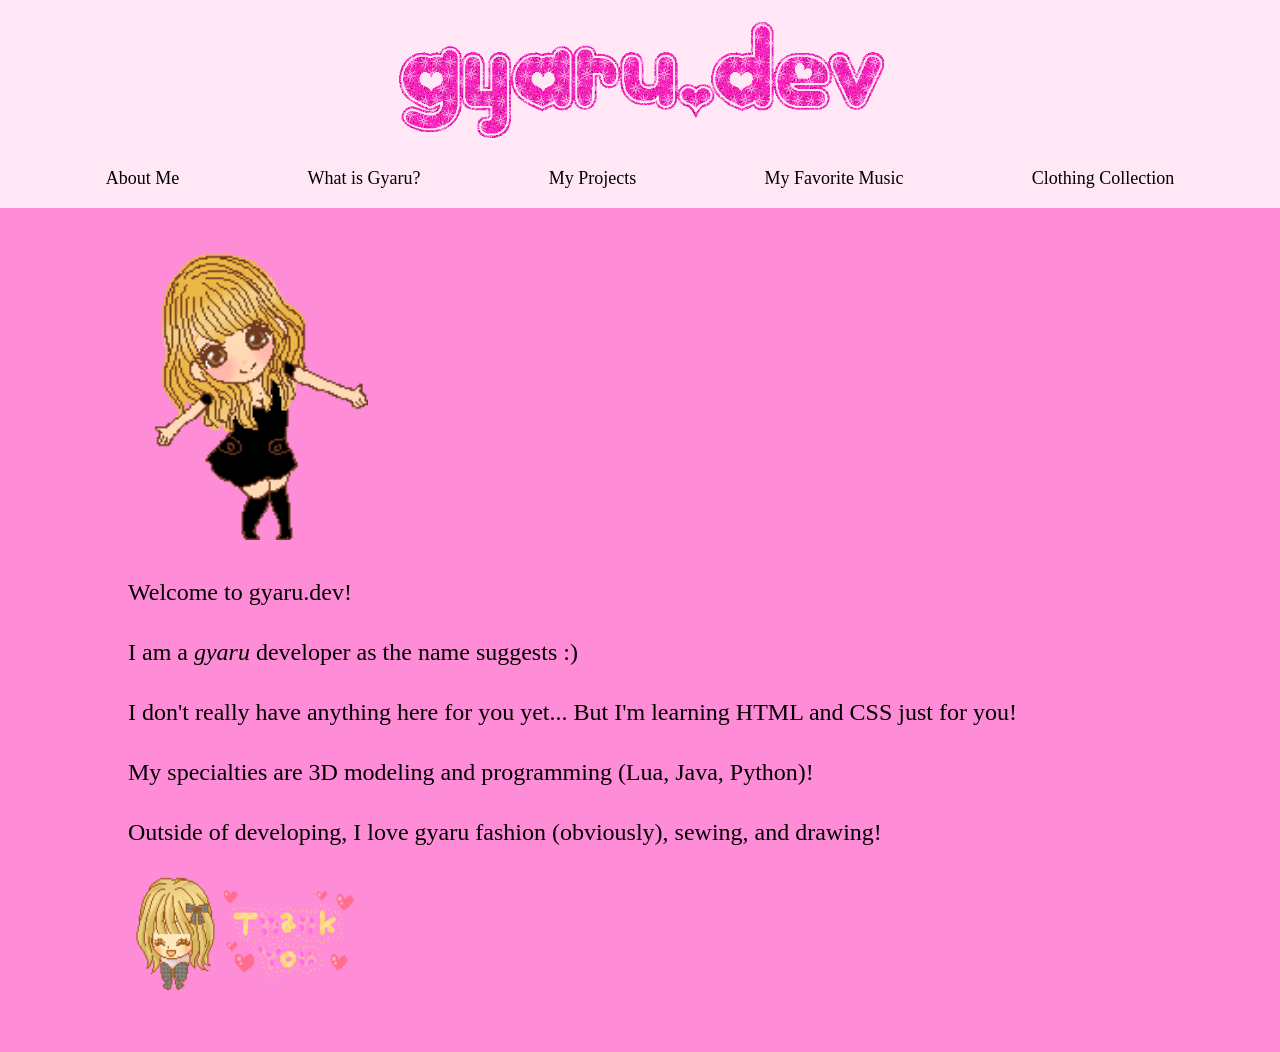
<file: index.html>
<!DOCTYPE html>

<html lang="en">

<head>
    <meta charset="UTF-8">
    <meta name="viewport" content="width=device-width, initial-scale=1.0">
    <title>gyaru.dev</title>
    <link rel="stylesheet" href="mystyle.css">
</head>

<body class="homepage">
    <header class="topbar">
        <img src="images/logo2.gif" alt="gyaru.dev logo" class="logo-img">

        <nav class="sidebar">
            <ul>
                <li><a href="index.html">About Me</a></li>
                <li><a href="gyaru.html">What is Gyaru?</a></li>
                <li><a href="projects.html">My Projects</a></li>
                <li><a href="music.html">My Favorite Music</a></li>
                <li><a href="clothing.html">Clothing Collection</a></li>
            </ul>
        </nav>
    </header>

    <main class="page-content">
        <div class="gyarugif1">
            <img src="images/happygyaru.gif" width="240" height="300" alt="Happy gyaru gif">
        </div>

        <p>Welcome to gyaru.dev!</p>
        <p>
            <span>I am a </span><span><i>gyaru</i></span><span> developer</span><span> as the name suggests :)</span>
        </p>

        <div>
            <p>I don't really have anything here for you yet... But I'm learning HTML and CSS just for you!</p>
            <p>My specialties are 3D modeling and programming (Lua, Java, Python)!</p>
            <p>Outside of developing, I love gyaru fashion (obviously), sewing, and drawing!</p>
            <img src="images/thanksgyaru.gif" width="240" height="120" alt="Thank you gyaru gif">
        </div>
    </main>
    <script src="script.js"></script> 
</body>

</html>
</file>
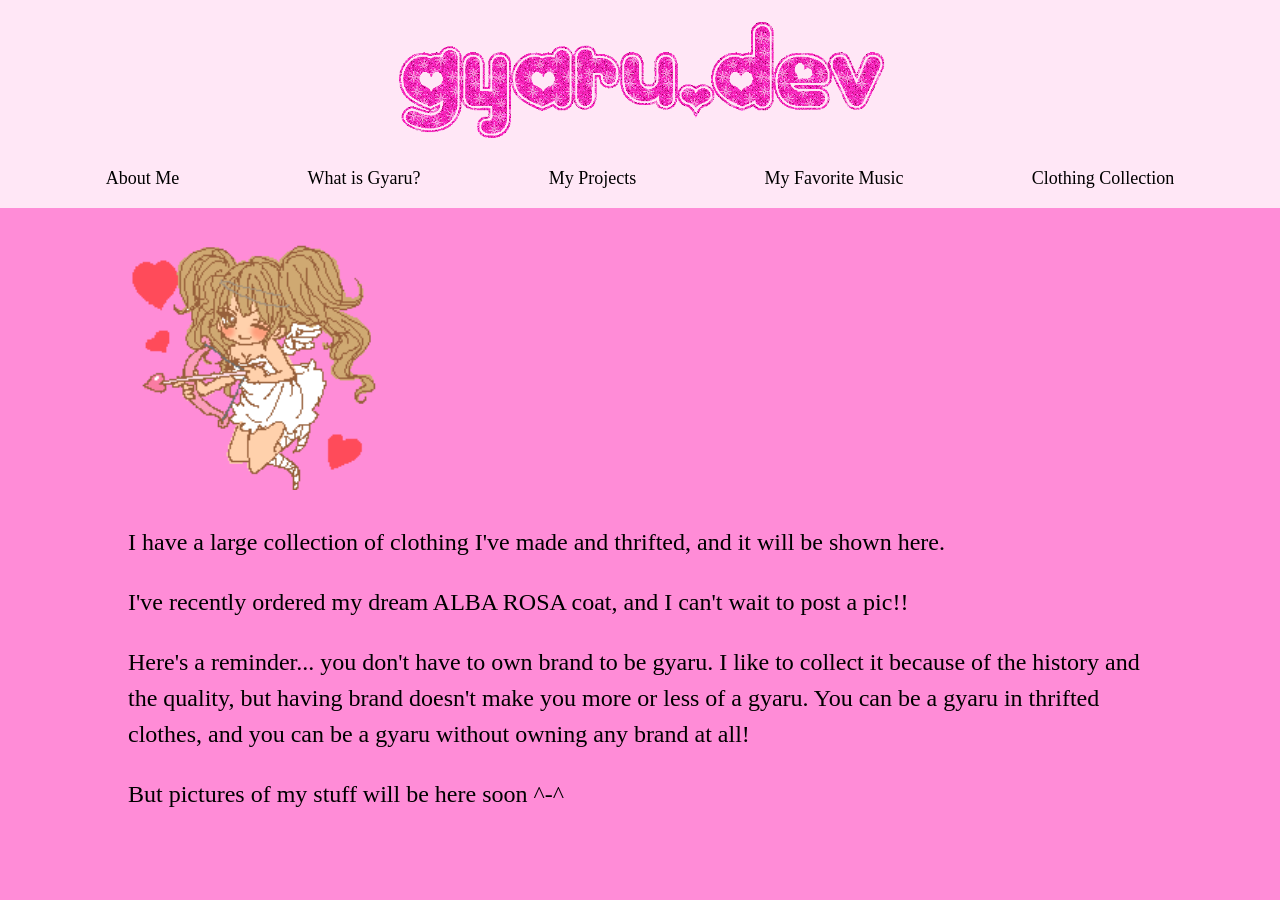
<file: clothing.html>
<!DOCTYPE html>
<html lang="en">
<head>
    <meta charset="UTF-8">
    <meta name="viewport" content="width=device-width, initial-scale=1.0">
    <title>Clothing Collection</title>
    <link rel="stylesheet" href="mystyle.css">
</head>
<body>
    <header class="topbar">
        <img src="images/logo2.gif" alt="gyaru.dev logo" class="logo-img">

        <nav class="sidebar">
            <ul>
                <li><a href="index.html">About Me</a></li>
                <li><a href="gyaru.html">What is Gyaru?</a></li>
                <li><a href="projects.html">My Projects</a></li>
                <li><a href="music.html">My Favorite Music</a></li>
                <li><a href="clothing.html">Clothing Collection</a></li>
            </ul>
        </nav>
    </header>

    <main class="page-content">
        <div class="gyarugif1">
            <img src="images/gyaruangel.gif" width="250" height="250" alt="Gyaru angel gif">
        </div>

        <p>I have a large collection of clothing I've made and thrifted, and it will be shown here.</p>
        <p>I've recently ordered my dream ALBA ROSA coat, and I can't wait to post a pic!!</p>

        <div>
            <p>Here's a reminder... you don't have to own brand to be gyaru. I like to collect it because of the history and the quality, but having brand doesn't make you more or less of a gyaru. You can be a gyaru in thrifted clothes, and you can be a gyaru without owning any brand at all!</p>
            <p>But pictures of my stuff will be here soon ^-^</p>
        </div>
        <script src="script.js"></script>
    </main>
</body>
</html>
</file>
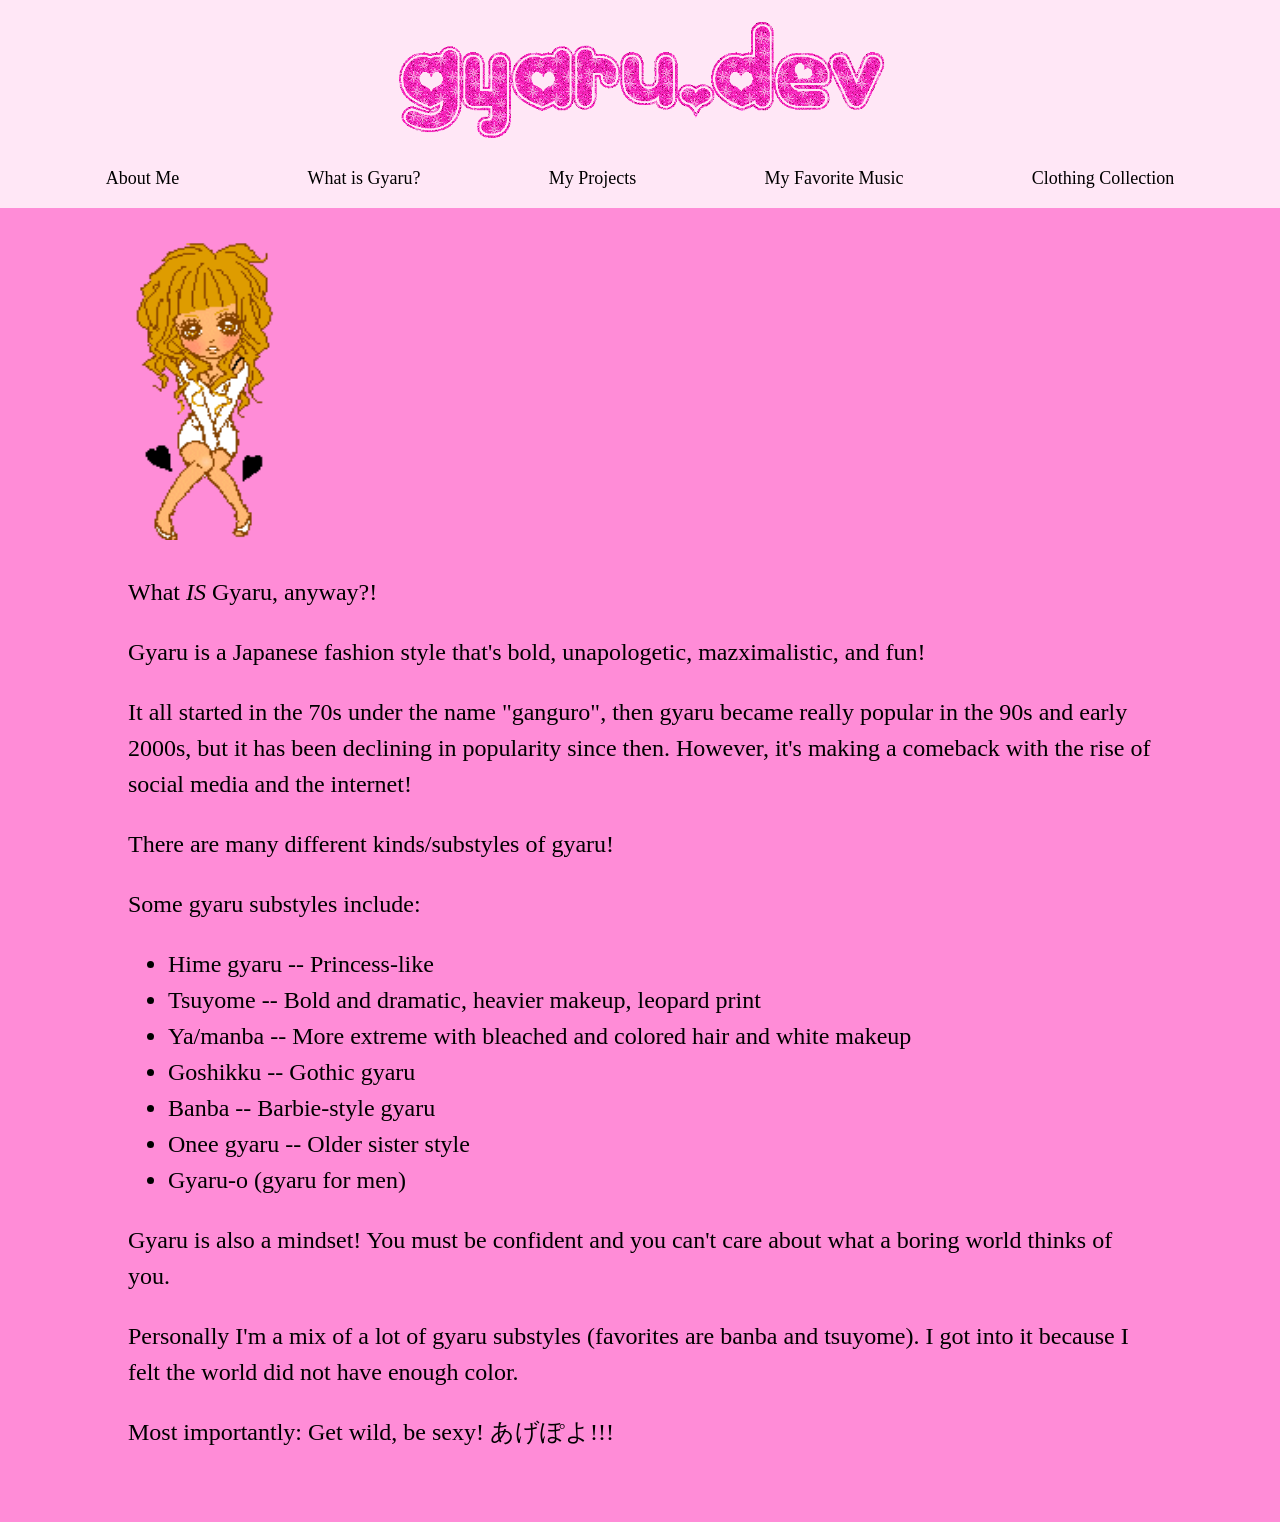
<file: gyaru.html>
<!DOCTYPE html>
<html lang="en">
<head>
    <meta charset="UTF-8">
    <meta name="viewport" content="width=device-width, initial-scale=1.0">
    <title>What is Gyaru?</title>
    <link rel="stylesheet" href="mystyle.css">
</head>
<body>
    <header class="topbar">
        <img src="images/logo2.gif" alt="gyaru.dev logo" class="logo-img">

        <nav class="sidebar">
            <ul>
                <li><a href="index.html">About Me</a></li>
                <li><a href="gyaru.html">What is Gyaru?</a></li>
                <li><a href="projects.html">My Projects</a></li>
                <li><a href="music.html">My Favorite Music</a></li>
                <li><a href="clothing.html">Clothing Collection</a></li>
            </ul>
        </nav>
    </header>

    <main class="page-content">
        <div class="gyarugif1">
            <img src="images/cutegyaru.gif" width="150" height="300" alt="Cute gyaru gif">
        </div>

        <p>What <i>IS</i> Gyaru, anyway?!</p>

        <div>
            <p>Gyaru is a Japanese fashion style that's bold, unapologetic, mazximalistic, and fun!</p>

            <p>It all started in the 70s under the name "ganguro", then gyaru became really popular in the 90s and early 2000s, but it has been declining in popularity since then. However, it's making a comeback with the rise of social media and the internet!</p>

            <p>There are many different kinds/substyles of gyaru!</p>

            <p>Some gyaru substyles include:</p>
            <ul>
                <li>Hime gyaru -- Princess-like</li>
                <li>Tsuyome -- Bold and dramatic, heavier makeup, leopard print</li>
                <li>Ya/manba -- More extreme with bleached and colored hair and white makeup</li>
                <li>Goshikku -- Gothic gyaru</li>
                <li>Banba -- Barbie-style gyaru</li>
                <li>Onee gyaru -- Older sister style</li>
                <li>Gyaru-o (gyaru for men)</li>
            </ul>

            <p>Gyaru is also a mindset! You must be confident and you can't care about what a boring world thinks of you.</p>

            <p>Personally I'm a mix of a lot of gyaru substyles (favorites are banba and tsuyome). I got into it because I felt the world did not have enough color.</p>

            <p>Most importantly: Get wild, be sexy! あげぽよ!!!</p>
        </div>
    </main>
    <script src="script.js"></script>
</body>
</html>
</file>
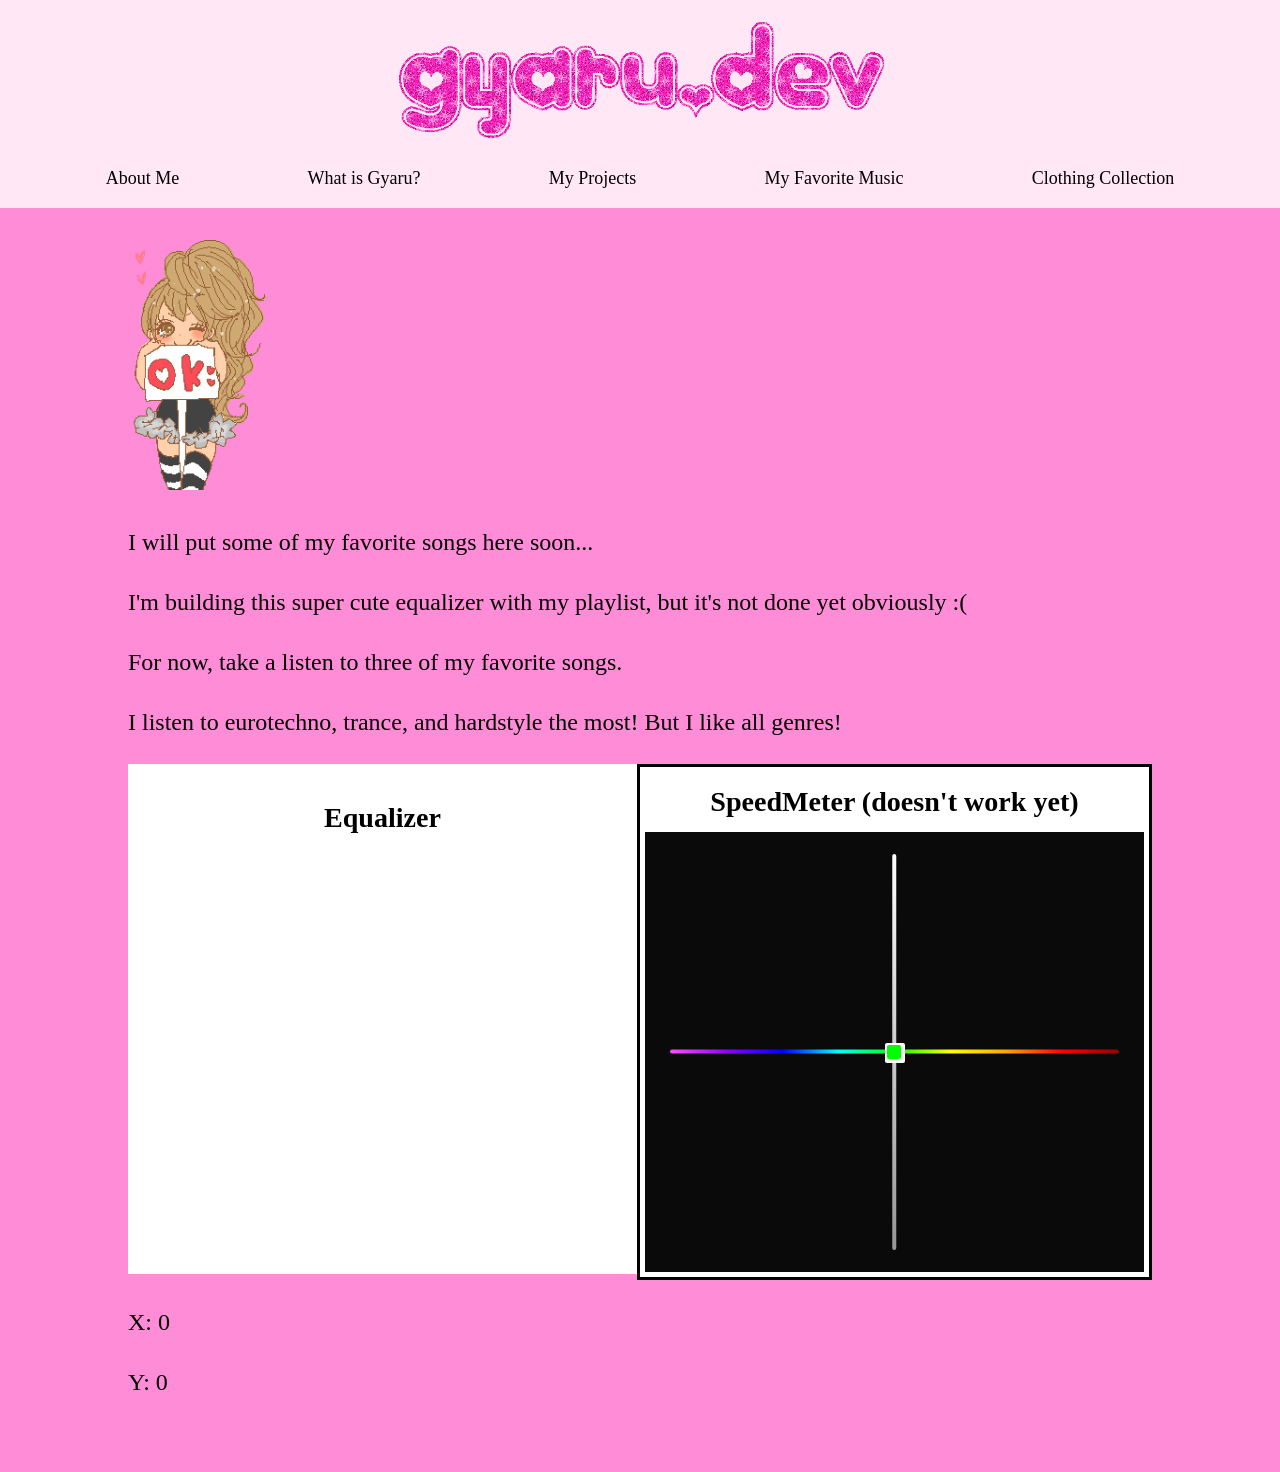
<file: music.html>
<!DOCTYPE html>
<html lang="en">
<head>
    <meta charset="UTF-8">
    <meta name="viewport" content="width=device-width, initial-scale=1.0">
    <title>My Favorite Music</title>
    <link rel="stylesheet" href="mystyle.css">
</head>
<body>
    <header class="topbar">
        <img src="images/logo2.gif" alt="gyaru.dev logo" class="logo-img">

        <nav class="sidebar">
            <ul>
                <li><a href="index.html">About Me</a></li>
                <li><a href="gyaru.html">What is Gyaru?</a></li>
                <li><a href="projects.html">My Projects</a></li>
                <li><a href="music.html">My Favorite Music</a></li>
                <li><a href="clothing.html">Clothing Collection</a></li>
            </ul>
        </nav>
    </header>

    <main class="page-content">
        <div class="gyarugif1">
            <img src="images/okgyaru.gif" width="150" height="250" alt="Okay gyaru gif">
        </div>

        <!-- <audio controls>
            <source src="music/Atari Teenage Riot - SPEED.mp3" type="audio/mpeg">
            Your browser does not support the audio element.
        </audio>

        <audio controls>
            <source src="music/BluntSeixal - Sendspacer (Kaemon Remix).mp3" type="audio/mpeg">
            Your browser does not support the audio element.
        </audio>

        <audio controls>
            <source src="music/Ke$ha - C'Mon.mp3" type="audio/mpeg">
            Your browser does not support the audio element.
        </audio> -->

        <p>I will put some of my favorite songs here soon...</p>
        <p>I'm building this super cute equalizer with my playlist, but it's not done yet obviously :(</p>

        <div>
            <p>For now, take a listen to three of my favorite songs.</p>
            <p>I listen to eurotechno, trance, and hardstyle the most! But I like all genres!</p>
        </div>

        <div class="row">
            <div class="container">
                <h3>Equalizer</h3>
                <div class="bar" id="bar1"></div>
                <div class="bar" id="bar2"></div>
                <div class="bar" id="bar3"></div>
                <div class="bar" id="bar4"></div>
                <div class="bar" id="bar5"></div>
            </div>

            <style>
                .container {
                    background-color: rgb(255,255,255);
                    margin-right: auto;
                }
            </style>

            <div class="container" id="speedmeter">
                <!-- <h3>SpeedMeter</h3> -->

                <div class="container" id="title">
                    <h3>SpeedMeter (doesn't work yet)</h3>
                </div>

                <div class="container" id="speedmeter2">
                    <div class="arrowX"></div>
                    <div class="arrowY"></div>
                    <div class="box" id="box">
                        <div class="box2" id="box"></div>
                    </div>
                </div>

                <style>
                    #title {
                        height: 10%;
                        width: 95%;
                        margin-right: auto;
                        margin-left: auto;
                        display: flex;
                        align-items: center;
                        justify-content: center;
                    }
                    #speedmeter {
                        width: 500px;
                        height: 500px;
                        display: block;
                        background-color: rgb(255,255,255);
                        margin-right: auto;
                        border-style: solid;
                        border-width: 50%;
                        position: relative;
                    }

                    #speedmeter2 {
                        width: 100%;
                        height: 88%;
                        display: block;
                        background-color: rgb(10, 10, 10);
                        position: relative;
                        padding: 0;
                        margin: 0;
                    }

                    .arrowX {
                        width: 90%;
                        height: 1%;
                        left: 5%;
                        top: 50%;
                        transform: translateY(-55%);
                        background-image: linear-gradient(270deg, rgb(150, 0, 0), red, orange, yellow, rgb(0, 255, 0), rgb(0, 255, 255), rgb(0, 0, 255), rgb(149, 0, 255), rgb(255, 77, 255));
                        position: absolute;
                        border-radius: 5px;
                    }

                    .arrowY {
                        width: 1%;
                        height: 90%;
                        left: 50%;
                        top: 5%;
                        transform: translateX(-55%);
                        background-image: linear-gradient(0deg, rgb(150,150,150), rgb(255,255,255));
                        position: absolute;
                        border-radius: 5px;
                    }

                    .box {
                        width: 20px;
                        height: 20px;
                        left: 48%;
                            top: 48%;
                            background-color: rgb(255, 255, 255);
                            position: absolute;
                            border-radius: 2px;

                            animation: pulse 1s ease-in-out infinite;
                        }

                        .box2 {
                            width: 14px;
                            height: 14px;
                            left: 2.5px;
                            top: 2.5px;
                            background-color: rgb(0, 255, 0);
                            position: absolute;
                            border-radius: 2px;
                        }
                    </style>
            </div>
        </div>

        <style>
            .row {
                display: flex;
            }
            .container {
                padding: 5px;
                width: 500px;
                height: 500px;
            }

            h3 {
                text-align: center;
            }
        </style>
        <div class="coordx">
            <p>X: 0</p>
        </div>
        <div class="coordy">
            <p>Y: 0</p>
        </div>

        <script src="script.js"></script>
    </body>

</html>
</file>
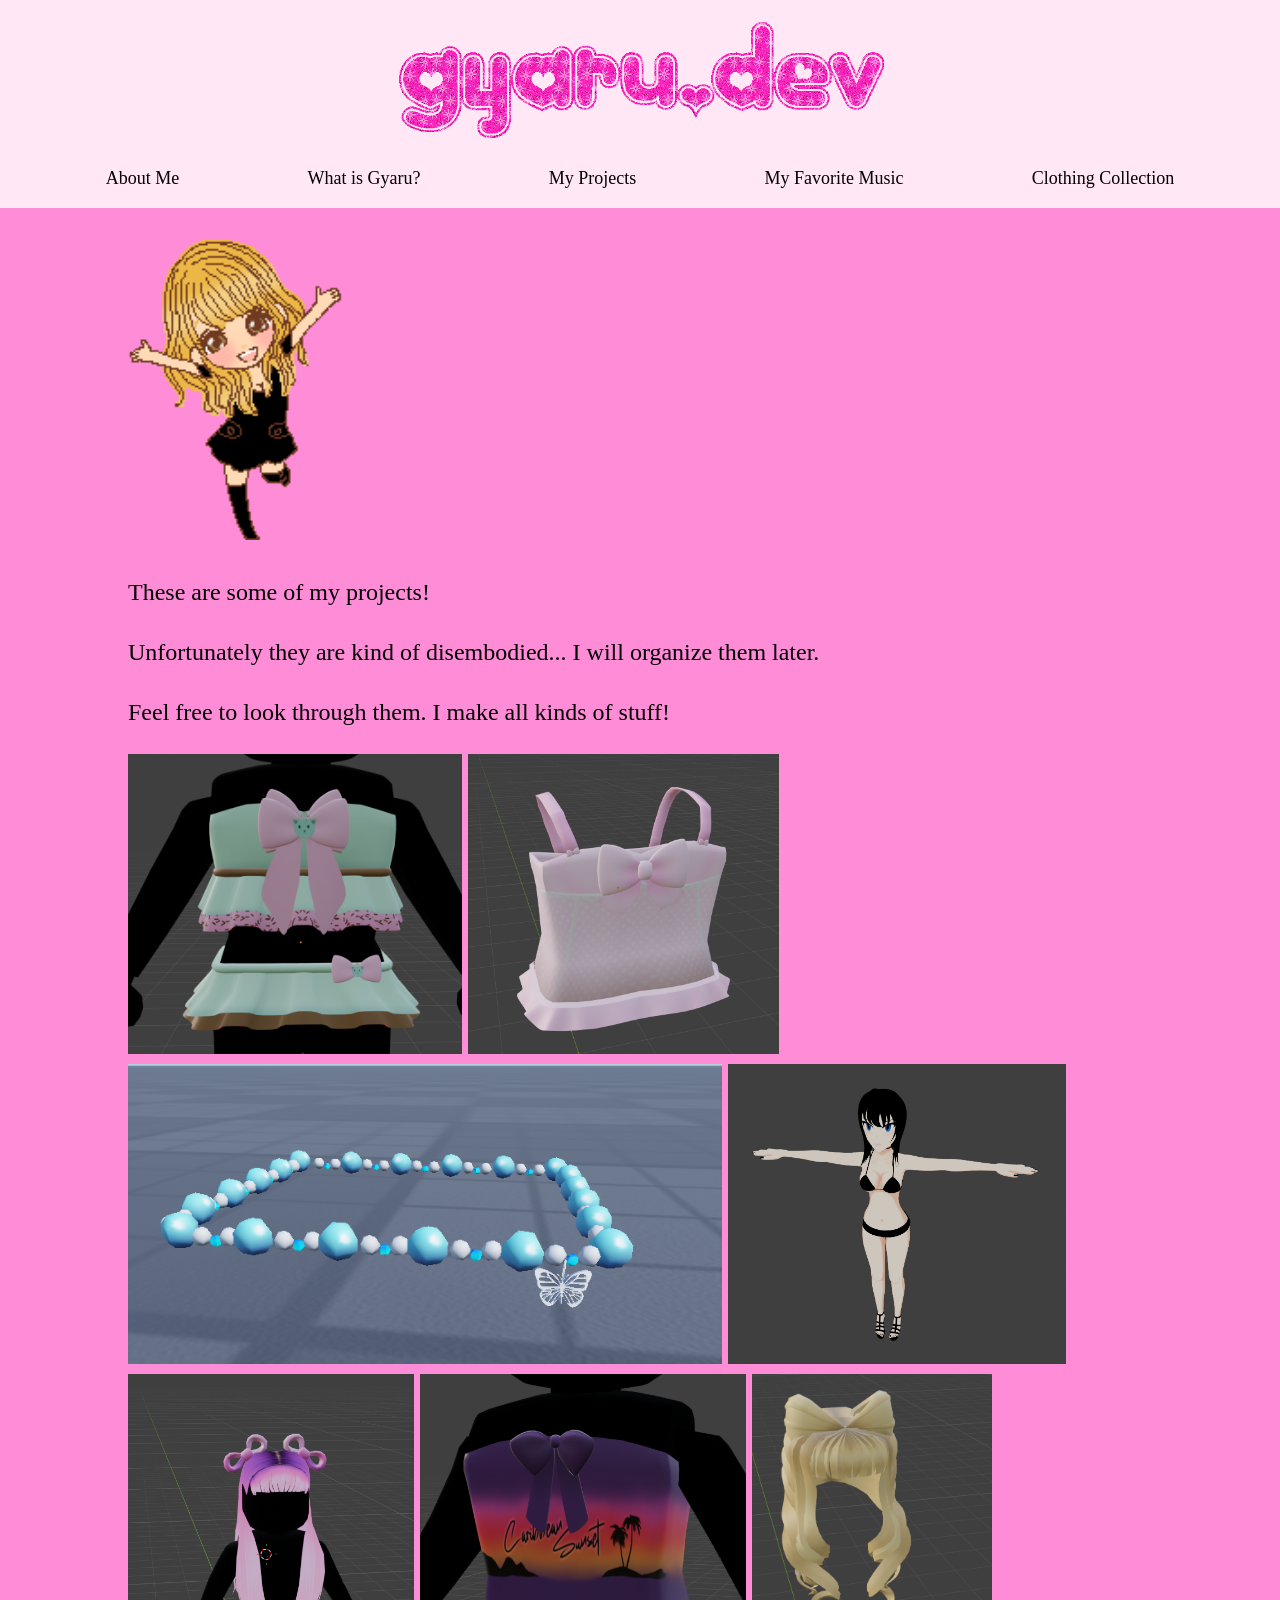
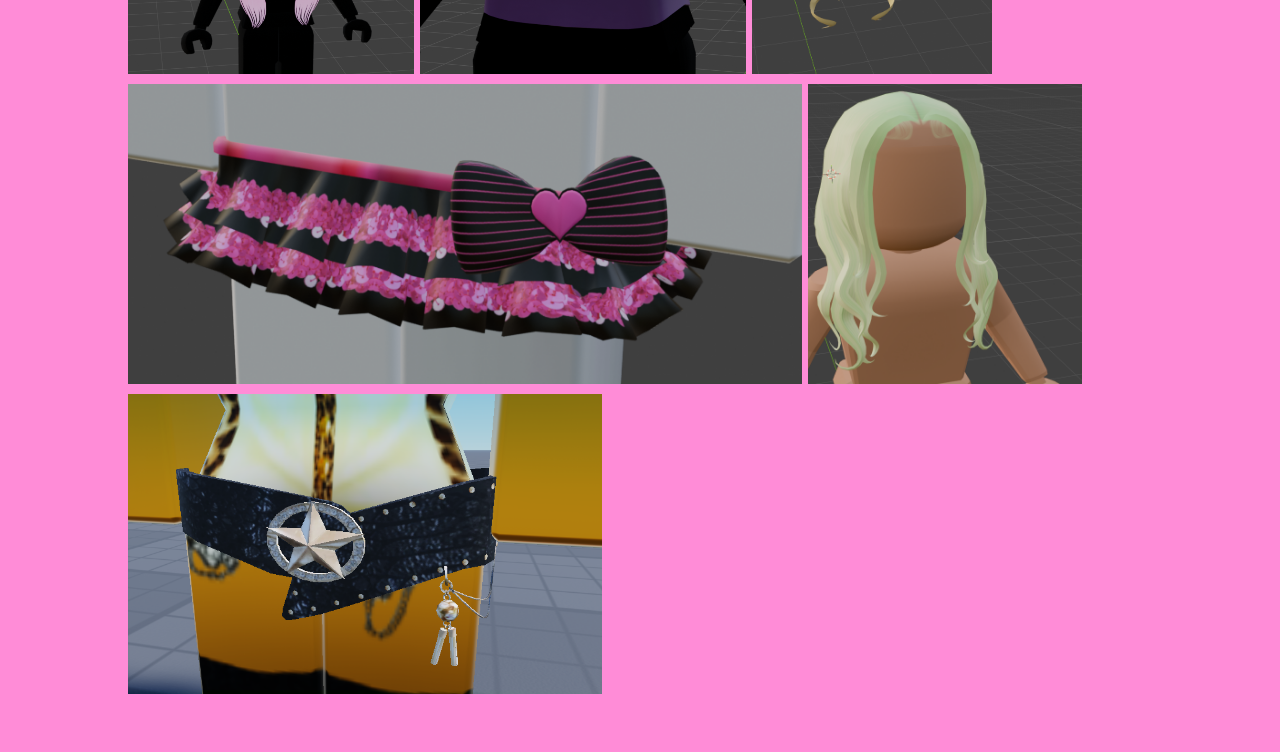
<file: projects.html>
<!DOCTYPE html>
<html lang="en">
<head>
    <meta charset="UTF-8">
    <meta name="viewport" content="width=device-width, initial-scale=1.0">
    <title>My Projects</title>
    <link rel="stylesheet" href="mystyle.css">
</head>
<body>
    <header class="topbar">
        <img src="images/logo2.gif" alt="gyaru.dev logo" class="logo-img">

        <nav class="sidebar">
            <ul>
                <li><a href="index.html">About Me</a></li>
                <li><a href="gyaru.html">What is Gyaru?</a></li>
                <li><a href="projects.html">My Projects</a></li>
                <li><a href="music.html">My Favorite Music</a></li>
                <li><a href="clothing.html">Clothing Collection</a></li>
            </ul>
        </nav>
    </header>

    <main class="page-content">
        <div class="gyarugif1">
            <img src="images/happygyaru.gif" width="240" height="300" alt="Happy gyaru gif">
        </div>

        <p>These are some of my projects!</p>
        <p>Unfortunately they are kind of disembodied... I will organize them later.</p>
        <p>Feel free to look through them. I make all kinds of stuff!</p>

        <div>
            <img src="projects/comm1.png" height="300" alt="Commission 1">
            <img src="projects/comm2.png" height="300" alt="Commission 2">
            <img src="projects/comm3.png" height="300" alt="Commission 3">
            <img src="projects/comm4.png" height="300" alt="Commission 4">
            <img src="projects/comm5.png" height="300" alt="Commission 5">
            <img src="projects/comm6.png" height="300" alt="Commission 6">
            <img src="projects/comm7.png" height="300" alt="Commission 7">
            <img src="projects/comm8.png" height="300" alt="Commission 8">
            <img src="projects/comm9.png" height="300" alt="Commission 9">
            <img src="projects/comm10.png" height="300" alt="Commission 10">
        </div>
    </main>
    <script src="script.js"></script>
</body>

</html>
</file>
<file: mystyle.css>
body {
    margin: 0;
    padding: 0;
    background-color: rgb(255, 140, 215);
    font-size: 24px;
    line-height: 1.5;
}

span:hover {
    background-color: rgb(255, 0, 191);
}

.topbar {
    width: 100%;
    background-color: rgb(255, 231, 246);
    padding: 1rem 0 0.75rem;
    position: sticky;
    top: 0;
    z-index: 1000;
}

.logo-img {
    display: block;
    margin: 0 auto 0.75rem;
    max-width: 500px;
    width: 100%;
    height: auto;
}

.sidebar {
    width: 100%;
    height: auto;
    background-color: rgb(255, 231, 246);
    padding: 0;
    position: static;
    top: auto;
    left: auto;
}

.sidebar a {
    display: block;
    color: black;
    padding: 0.25rem 0.4rem;
    text-decoration: none;
    transition: 0.3s;
}

.sidebar a:hover {
    color: rgb(255, 0, 191);
    transition: 0.3s;
}

.sidebar ul {
    list-style: none;
    display: flex;
    flex-direction: row;
    flex-wrap: wrap;
    justify-content: space-evenly;
    align-items: center;
    gap: 1rem;
    padding: 0;
    margin: 0;
}

.sidebar li {
    display: inline-block;
    margin-bottom: 0;
    margin-left: 0;
    font-size: 18px;
}

.page-content {
    margin-left: 10%;
    margin-right: 10%;
    padding: 2rem 0 3rem;
}

@keyframes pulse {
    0% {
        transform: scale(1);
    }
    50% {
        transform: scale(1.3);
    }
    100% {
        transform: scale(1);
    }
}
</file>
